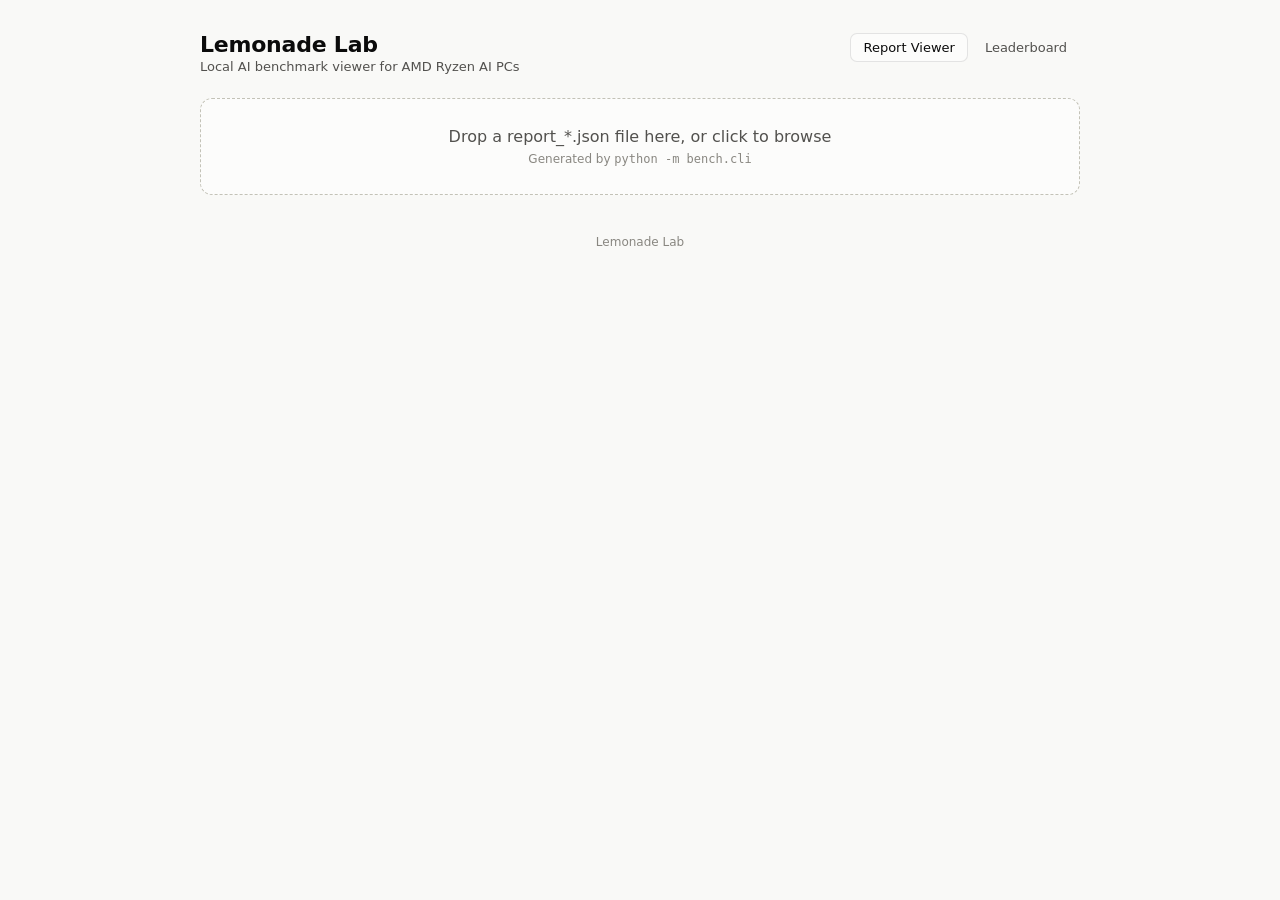
<file: web/index.html>
<!doctype html>
<html lang="en">
<head>
<meta charset="utf-8">
<meta name="viewport" content="width=device-width, initial-scale=1">
<title>Lemonade Lab — Ryzen AI Local Benchmark</title>
<link rel="stylesheet" href="style.css">
</head>
<body>
<div class="wrap">
  <header class="top">
    <div>
      <h1><a href="index.html">Lemonade Lab</a></h1>
      <div class="tagline">Local AI benchmark viewer for AMD Ryzen AI PCs</div>
    </div>
    <nav>
      <a href="index.html" class="active">Report Viewer</a>
      <a href="leaderboard.html">Leaderboard</a>
    </nav>
  </header>

  <label class="dropzone" id="dropzone">
    <input type="file" id="fileInput" accept="application/json">
    <div>Drop a report_*.json file here, or click to browse</div>
    <div class="hint">Generated by <code>python -m bench.cli</code></div>
  </label>

  <div id="report">
    <div class="stat-row" id="statRow"></div>
    <div id="models"></div>
  </div>

  <footer>Lemonade Lab</footer>
</div>

<script>
const BACKEND_META = {
  rocm:   { label: "ROCm",   color: "var(--series-rocm)" },
  vulkan: { label: "Vulkan", color: "var(--series-vulkan)" },
  hybrid: { label: "Hybrid", color: "var(--series-hybrid)" },
  npu:    { label: "NPU",    color: "var(--series-npu)" },
  cpu:    { label: "CPU",    color: "var(--series-cpu)" },
};
const BACKEND_ORDER = ["rocm", "vulkan", "hybrid", "npu", "cpu"];

const dropzone = document.getElementById("dropzone");
const fileInput = document.getElementById("fileInput");

// Clicking a <label> that wraps its <input> already opens the file picker
// natively (no JS needed) — only drag-and-drop needs an explicit handler.
fileInput.addEventListener("change", (e) => {
  if (e.target.files[0]) loadFile(e.target.files[0]);
});
["dragenter", "dragover"].forEach(evt =>
  dropzone.addEventListener(evt, (e) => { e.preventDefault(); dropzone.classList.add("drag"); })
);
["dragleave", "drop"].forEach(evt =>
  dropzone.addEventListener(evt, (e) => { e.preventDefault(); dropzone.classList.remove("drag"); })
);
dropzone.addEventListener("drop", (e) => {
  const f = e.dataTransfer.files[0];
  if (f) loadFile(f);
});

function loadFile(file) {
  const reader = new FileReader();
  reader.onload = () => {
    try {
      const data = JSON.parse(reader.result);
      render(data);
    } catch (err) {
      alert("Couldn't parse that file as JSON: " + err.message);
    }
  };
  reader.readAsText(file);
}

function fmtValue(v, unit) {
  if (v === null || v === undefined) return "—";
  return v.toFixed(1) + " " + (unit || "tok/s");
}

const WORKLOAD_LABELS = {
  llm: "LLM Generation",
  embedding: "Embedding Throughput",
  image_gen: "Image Generation",
};

function renderModelCard(modelName, backends) {
  const present = BACKEND_ORDER.filter(b => backends[b]);
  const maxValue = Math.max(
    0, ...present.map(b => backends[b].value || 0)
  );

  const card = document.createElement("div");
  card.className = "model-card";

  const legend = present.map(b =>
    `<div class="legend-item"><span class="legend-swatch" style="background:${BACKEND_META[b].color}"></span>${BACKEND_META[b].label}</div>`
  ).join("");

  let barsHtml = "";
  let tableRows = "";
  for (const b of present) {
    const entry = backends[b];
    const meta = BACKEND_META[b];
    if (entry.error) {
      barsHtml += `
        <div class="bar-row failed">
          <div class="backend-name">${meta.label}</div>
          <div class="bar-track"><div class="tooltip">${entry.error}</div></div>
          <div class="value-label">failed</div>
        </div>`;
      tableRows += `<tr><td>${meta.label}</td><td colspan="2">failed: ${entry.error}</td></tr>`;
      continue;
    }
    const pct = maxValue > 0 ? Math.max(3, (entry.value / maxValue) * 100) : 0;
    const extra = [
      entry.ttft_ms != null ? `TTFT ${entry.ttft_ms.toFixed(0)}ms` : null,
      entry.memory_gb != null ? `${entry.memory_gb.toFixed(1)}GB peak` : null,
    ].filter(Boolean).join(" · ");
    barsHtml += `
      <div class="bar-row">
        <div class="backend-name">${meta.label}</div>
        <div class="bar-track">
          <div class="bar-fill" style="width:${pct}%; background:${meta.color}"></div>
          <div class="tooltip">${fmtValue(entry.value, entry.unit)}${extra ? " · " + extra : ""}</div>
        </div>
        <div class="value-label">${fmtValue(entry.value, entry.unit)}</div>
      </div>`;
    tableRows += `<tr><td>${meta.label}</td><td>${fmtValue(entry.value, entry.unit)}</td><td>${extra || "—"}</td></tr>`;
  }

  const tableId = "tbl-" + Math.random().toString(36).slice(2) + "-" + modelName.replace(/[^a-z0-9]/gi, "-");
  card.innerHTML = `
    <h2>${modelName}</h2>
    <div class="legend">${legend}</div>
    ${barsHtml}
    <button class="table-toggle" data-target="${tableId}">View as table</button>
    <table class="data-table" id="${tableId}">
      <thead><tr><th>Backend</th><th>Value</th><th>Detail</th></tr></thead>
      <tbody>${tableRows}</tbody>
    </table>
  `;
  return card;
}

function render(data) {
  const sys = data.system || {};
  const statRow = document.getElementById("statRow");
  statRow.innerHTML = "";
  const stats = [
    ["CPU", sys.cpu],
    ["Memory", sys.memory],
    ["GPU", sys.gpu],
    ["NPU", sys.npu],
  ];
  for (const [label, value] of stats) {
    const tile = document.createElement("div");
    tile.className = "stat-tile";
    tile.innerHTML = `<div class="label">${label}</div><div class="value">${value ?? "—"}</div>`;
    statRow.appendChild(tile);
  }

  const modelsEl = document.getElementById("models");
  modelsEl.innerHTML = "";

  // New schema: { results: { <workload>: { <model>: { <backend>: {...} } } } }
  // Falls back to the flat { models: { <model>: { <backend>: {...} } } } schema.
  const resultsByWorkload = data.results || { llm: data.models || {} };

  for (const [workload, models] of Object.entries(resultsByWorkload)) {
    if (Object.keys(models).length === 0) continue;
    const section = document.createElement("div");
    section.className = "workload-section";
    const heading = document.createElement("h3");
    heading.className = "workload-heading";
    heading.textContent = WORKLOAD_LABELS[workload] || workload;
    section.appendChild(heading);
    for (const [modelName, backends] of Object.entries(models)) {
      section.appendChild(renderModelCard(modelName, backends));
    }
    modelsEl.appendChild(section);
  }

  modelsEl.querySelectorAll(".table-toggle").forEach(btn => {
    btn.addEventListener("click", () => {
      document.getElementById(btn.dataset.target).classList.toggle("show");
    });
  });

  document.getElementById("report").classList.add("show");
}
</script>
</body>
</html>
</file>
<file: web/style.css>
:root {
  color-scheme: light;
  --surface-1:      #fcfcfb;
  --page-plane:     #f9f9f7;
  --text-primary:   #0b0b0b;
  --text-secondary: #52514e;
  --text-muted:     #898781;
  --gridline:       #e1e0d9;
  --baseline:       #c3c2b7;
  --border:         rgba(11,11,11,0.10);
  --series-rocm:    #2a78d6; /* slot 1 blue */
  --series-vulkan:  #008300; /* slot 2 green */
  --series-npu:     #e87ba4; /* slot 3 magenta */
  --series-cpu:     #eda100; /* slot 4 yellow */
  --series-hybrid:  #1baf7a; /* slot 5 aqua */
}
@media (prefers-color-scheme: dark) {
  :root:where(:not([data-theme="light"])) {
    color-scheme: dark;
    --surface-1:      #1a1a19;
    --page-plane:     #0d0d0d;
    --text-primary:   #ffffff;
    --text-secondary: #c3c2b7;
    --text-muted:     #898781;
    --gridline:       #2c2c2a;
    --baseline:       #383835;
    --border:         rgba(255,255,255,0.10);
    --series-rocm:    #3987e5;
    --series-vulkan:  #008300;
    --series-npu:     #d55181;
    --series-cpu:     #c98500;
    --series-hybrid:  #199e70;
  }
}
:root[data-theme="dark"] {
  color-scheme: dark;
  --surface-1:      #1a1a19;
  --page-plane:     #0d0d0d;
  --text-primary:   #ffffff;
  --text-secondary: #c3c2b7;
  --text-muted:     #898781;
  --gridline:       #2c2c2a;
  --baseline:       #383835;
  --border:         rgba(255,255,255,0.10);
  --series-rocm:    #3987e5;
  --series-vulkan:  #008300;
  --series-npu:     #d55181;
  --series-cpu:     #c98500;
  --series-hybrid:  #199e70;
}

* { box-sizing: border-box; }
body {
  margin: 0;
  font-family: system-ui, -apple-system, "Segoe UI", sans-serif;
  background: var(--page-plane);
  color: var(--text-primary);
}
.wrap { max-width: 920px; margin: 0 auto; padding: 32px 20px 80px; }

header.top { display: flex; align-items: baseline; justify-content: space-between; gap: 16px; flex-wrap: wrap; margin-bottom: 24px; }
header.top h1 { font-size: 22px; margin: 0; letter-spacing: -0.01em; }
header.top h1 a { color: inherit; text-decoration: none; }
header.top .tagline { color: var(--text-secondary); font-size: 13px; margin-top: 2px; }
header.top nav { display: flex; gap: 4px; }
header.top nav a {
  font-size: 13px; color: var(--text-secondary); text-decoration: none;
  padding: 6px 12px; border-radius: 7px; border: 1px solid transparent;
}
header.top nav a:hover { color: var(--text-primary); background: var(--surface-1); }
header.top nav a.active { color: var(--text-primary); border-color: var(--border); background: var(--surface-1); }

.dropzone {
  display: block;
  border: 1px dashed var(--baseline);
  border-radius: 12px;
  padding: 28px;
  text-align: center;
  color: var(--text-secondary);
  background: var(--surface-1);
  cursor: pointer;
  transition: border-color 0.15s ease;
}
.dropzone:hover, .dropzone.drag { border-color: var(--series-rocm); color: var(--text-primary); }
.dropzone input { display: none; }
.dropzone .hint { font-size: 12px; color: var(--text-muted); margin-top: 6px; }

#report { display: none; margin-top: 32px; }
#report.show { display: block; }

.stat-row { display: grid; grid-template-columns: repeat(auto-fit, minmax(150px, 1fr)); gap: 1px; background: var(--gridline); border: 1px solid var(--gridline); border-radius: 10px; overflow: hidden; margin-bottom: 32px; }
.stat-tile { background: var(--surface-1); padding: 14px 16px; }
.stat-tile .label { font-size: 11px; color: var(--text-muted); text-transform: uppercase; letter-spacing: 0.04em; }
.stat-tile .value { font-size: 15px; font-weight: 600; margin-top: 4px; line-height: 1.3; }

.workload-heading { font-size: 12px; font-weight: 600; text-transform: uppercase; letter-spacing: 0.06em; color: var(--text-muted); margin: 28px 0 12px; }
.workload-section:first-child .workload-heading { margin-top: 0; }

.model-card { background: var(--surface-1); border: 1px solid var(--border); border-radius: 12px; padding: 20px 22px; margin-bottom: 20px; }
.model-card h2 { font-size: 16px; margin: 0 0 16px; }

.legend { display: flex; gap: 16px; flex-wrap: wrap; margin-bottom: 16px; }
.legend-item { display: flex; align-items: center; gap: 6px; font-size: 12px; color: var(--text-secondary); }
.legend-swatch { width: 10px; height: 10px; border-radius: 2px; flex: none; }

.bar-row { display: grid; grid-template-columns: 70px 1fr 90px; align-items: center; gap: 10px; margin-bottom: 10px; position: relative; }
.bar-row .backend-name { font-size: 12px; color: var(--text-secondary); text-align: right; }
.bar-track { position: relative; height: 24px; background: var(--page-plane); border-radius: 4px; overflow: visible; }
.bar-fill { position: absolute; left: 0; top: 0; height: 100%; border-radius: 4px; min-width: 3px; }
.bar-row .value-label { font-size: 12px; font-weight: 600; color: var(--text-primary); font-variant-numeric: tabular-nums; }
.bar-row.failed .backend-name, .bar-row.failed .value-label { color: var(--text-muted); }
.bar-row.failed .bar-track { background: repeating-linear-gradient(45deg, var(--gridline), var(--gridline) 4px, transparent 4px, transparent 8px); }

.tooltip {
  position: absolute;
  background: var(--text-primary);
  color: var(--surface-1);
  font-size: 11px;
  padding: 4px 8px;
  border-radius: 6px;
  pointer-events: none;
  white-space: nowrap;
  opacity: 0;
  transition: opacity 0.1s ease;
  z-index: 10;
  top: -30px;
}
.bar-row:hover .tooltip { opacity: 1; }

.table-toggle { font-size: 12px; color: var(--text-secondary); background: none; border: 1px solid var(--border); border-radius: 6px; padding: 4px 10px; cursor: pointer; margin-bottom: 16px; }
table.data-table { display: none; width: 100%; border-collapse: collapse; font-size: 12px; margin-bottom: 16px; }
table.data-table.show { display: table; }
table.data-table th, table.data-table td { text-align: left; padding: 6px 8px; border-bottom: 1px solid var(--gridline); }
table.data-table td { font-variant-numeric: tabular-nums; color: var(--text-secondary); }

footer { text-align: center; color: var(--text-muted); font-size: 12px; margin-top: 40px; }

/* Leaderboard page */
.filter-row { display: flex; gap: 10px; flex-wrap: wrap; align-items: center; margin-bottom: 24px; }
.filter-row select {
  font-size: 13px; padding: 7px 10px; border-radius: 7px; border: 1px solid var(--border);
  background: var(--surface-1); color: var(--text-primary); font-family: inherit;
}
.filter-row .count { font-size: 12px; color: var(--text-muted); margin-left: auto; }

.rank-row { display: grid; grid-template-columns: 28px 1fr 90px; align-items: center; gap: 12px; padding: 10px 0; border-bottom: 1px solid var(--gridline); }
.rank-row:last-child { border-bottom: none; }
.rank-row .rank { font-size: 12px; color: var(--text-muted); font-variant-numeric: tabular-nums; text-align: right; }
.rank-row .who { display: flex; flex-direction: column; gap: 4px; }
.rank-row .who .machine { font-size: 13px; font-weight: 600; }
.rank-row .who .machine .swatch { display: inline-block; width: 8px; height: 8px; border-radius: 2px; margin-right: 6px; }
.rank-row .bar-track { height: 18px; }
.rank-row .value { font-size: 13px; font-weight: 600; text-align: right; font-variant-numeric: tabular-nums; }

.empty-state { text-align: center; padding: 48px 20px; color: var(--text-secondary); }
.empty-state code { background: var(--surface-1); padding: 2px 6px; border-radius: 4px; border: 1px solid var(--border); }

.reports-table-wrap { overflow-x: auto; }
</file>
